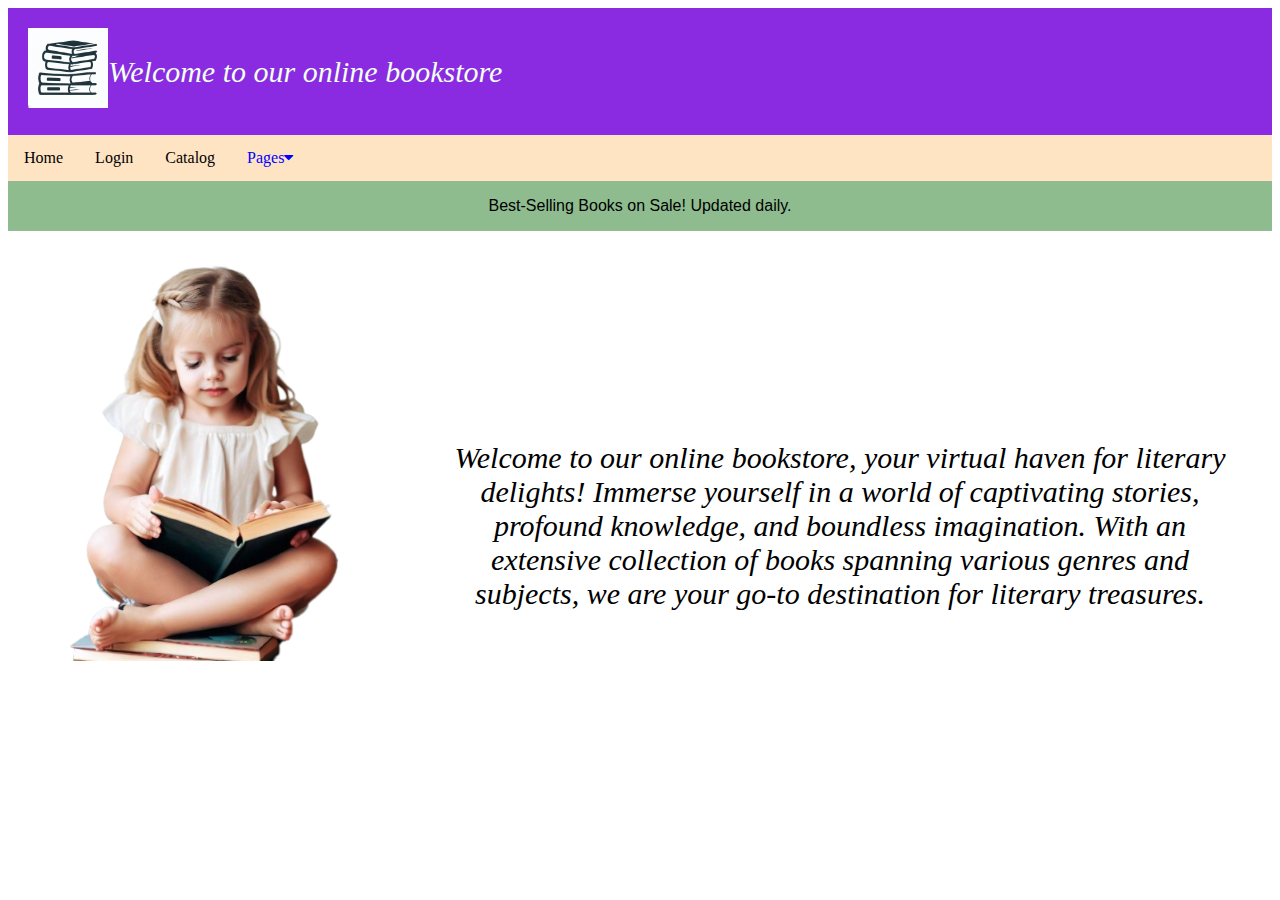
<file: index.html>
<!DOCTYPE html>
<html>
<head>
  <title>Online Bookstore - Home</title>
  <link rel="stylesheet" href="https://cdnjs.cloudflare.com/ajax/libs/font-awesome/4.7.0/css/font-awesome.min.css">
  <link rel="stylesheet" type="text/css" href="style.css">
</head>
<body>
  <header>
    <div class="box">
      <a href="index.html"  >
        <img src="images/bookstore_logo_original.jpg" alt="bookstore_logo" width="80" height="80">
      </a>
     
      <span style="text-align: center;">Welcome to our online bookstore</span>
  </div>
    
  
  </header>
  
  <div class="navbar">
    <a href="index.html">Home</a>
    <a href="login_new.html">Login</a>
    <a href="cat_new.html">Catalog</a>
    <div class="subnav">
      <button class="subnavbtn">Pages<i class="fa fa-caret-down"></i></button>
      <div class="subnav-content">
        <a href="about-us.html">About Us</a>
        <a href="our-services.html">Our Services</a>
        <a href="contact-us.html">Contact Us</a>
      </div>
    </div>
  </div>
  <div class="offer">
    <p>Best-Selling Books on Sale! Updated daily.</P>
    </div>
  <div class="homepage_bg">
    <div class="bodyimage" style="padding: 30px;">
     
        <img src="images/body_image.png" alt="bookstore_logo" width="400" height="400">
        <span style="text-align: center;">
          <p style="padding-top: 130px;">
            Welcome to our online bookstore, your virtual haven for literary delights! Immerse yourself in a world of captivating stories, profound knowledge, and boundless imagination. With an extensive collection of books spanning various genres and subjects, we are your go-to destination for literary treasures.
          </p>

   

</body>
</html>
</file>
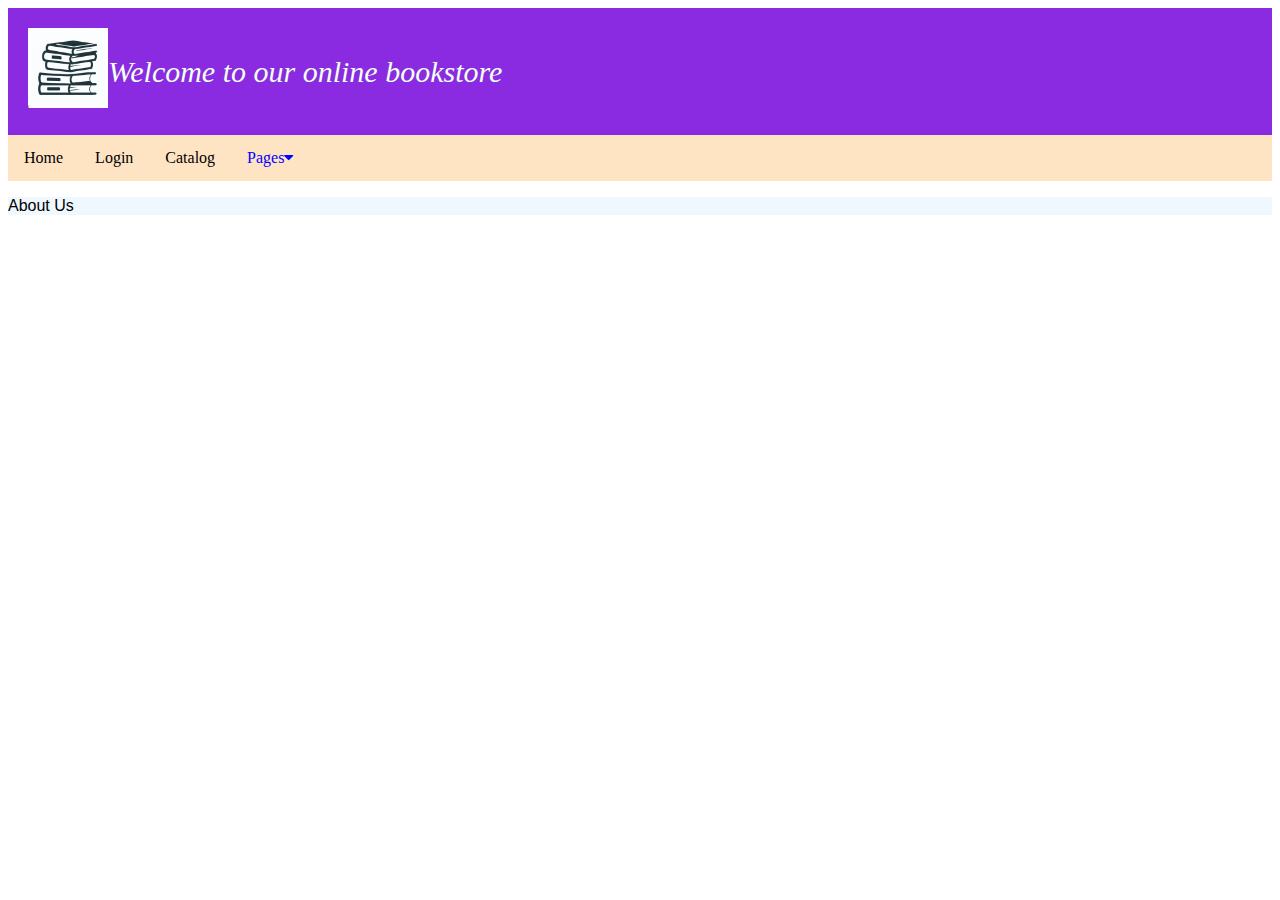
<file: about-us.html>
<!DOCTYPE html>
<html>
<head>
  <title>Online Bookstore - Home</title>
  <link rel="stylesheet" href="https://cdnjs.cloudflare.com/ajax/libs/font-awesome/4.7.0/css/font-awesome.min.css">
  <link rel="stylesheet" type="text/css" href="style.css">
</head>
<body>
  <header>
  <div class="box">
    <a href="index.html"  >
      <img src="images/bookstore_logo_original.jpg" alt="bookstore_logo" width="80" height="80">
    </a>
   
    <span style="text-align: center;">Welcome to our online bookstore</span>
</div>
  </header>
 
  <div class="navbar">
    <a href="index.html">Home</a>
    <a href="login_new.html">Login</a>
    <a href="cat_new.html">Catalog</a>
    <div class="subnav">
      <button class="subnavbtn">Pages<i class="fa fa-caret-down"></i></button>
      <div class="subnav-content">
        <a href="about-us.html">About Us</a>
        <a href="our-services.html">Our Services</a>
        <a href="contact-us.html">Contact Us</a>
      </div>
    </div>
  </div>

  <main>
    
    <p>About Us</p>
  </main>
</body>
</html>
</file>
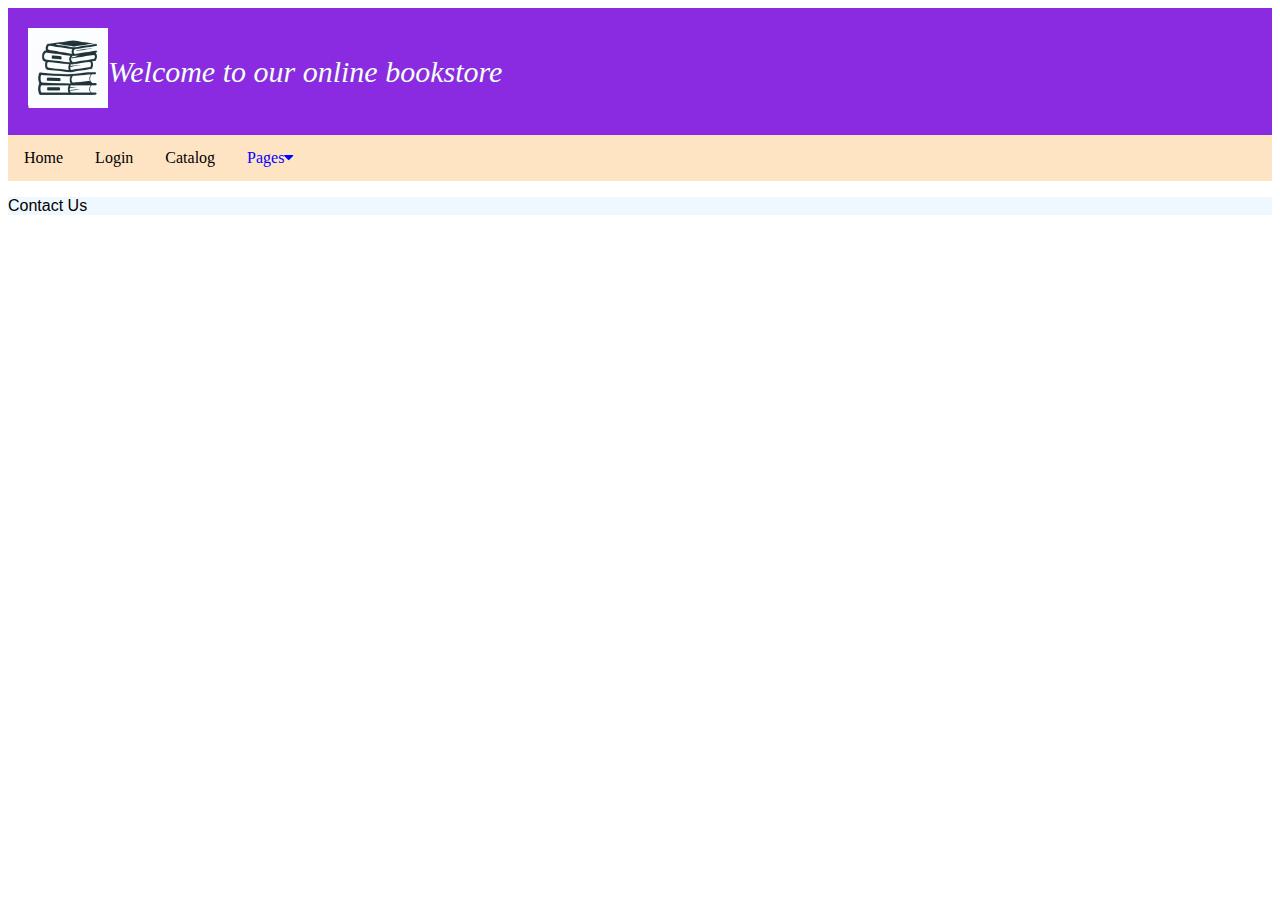
<file: contact-us.html>
<!DOCTYPE html>
<html>
<head>
  <title>Online Bookstore - Home</title>
  <link rel="stylesheet" href="https://cdnjs.cloudflare.com/ajax/libs/font-awesome/4.7.0/css/font-awesome.min.css">
  <link rel="stylesheet" type="text/css" href="style.css">
</head>
<body>
  <header>
    <div class="box">
      <a href="index.html"  >
        <img src="images/bookstore_logo_original.jpg" alt="bookstore_logo" width="80" height="80">
      </a>
     
      <span style="text-align: center;">Welcome to our online bookstore</span>
  </div>
  </header>
 
  <div class="navbar">
    <a href="index.html">Home</a>
    <a href="login_new.html">Login</a>
    <a href="cat_new.html">Catalog</a>
    <div class="subnav">
      <button class="subnavbtn">Pages<i class="fa fa-caret-down"></i></button>
      <div class="subnav-content">
        <a href="about-us.html">About Us</a>
        <a href="our-services.html">Our Services</a>
        <a href="contact-us.html">Contact Us</a>
      </div>
    </div>
  </div>
  <main>
    <p>Contact Us</p>
  </main>
</body>
</html>
</file>
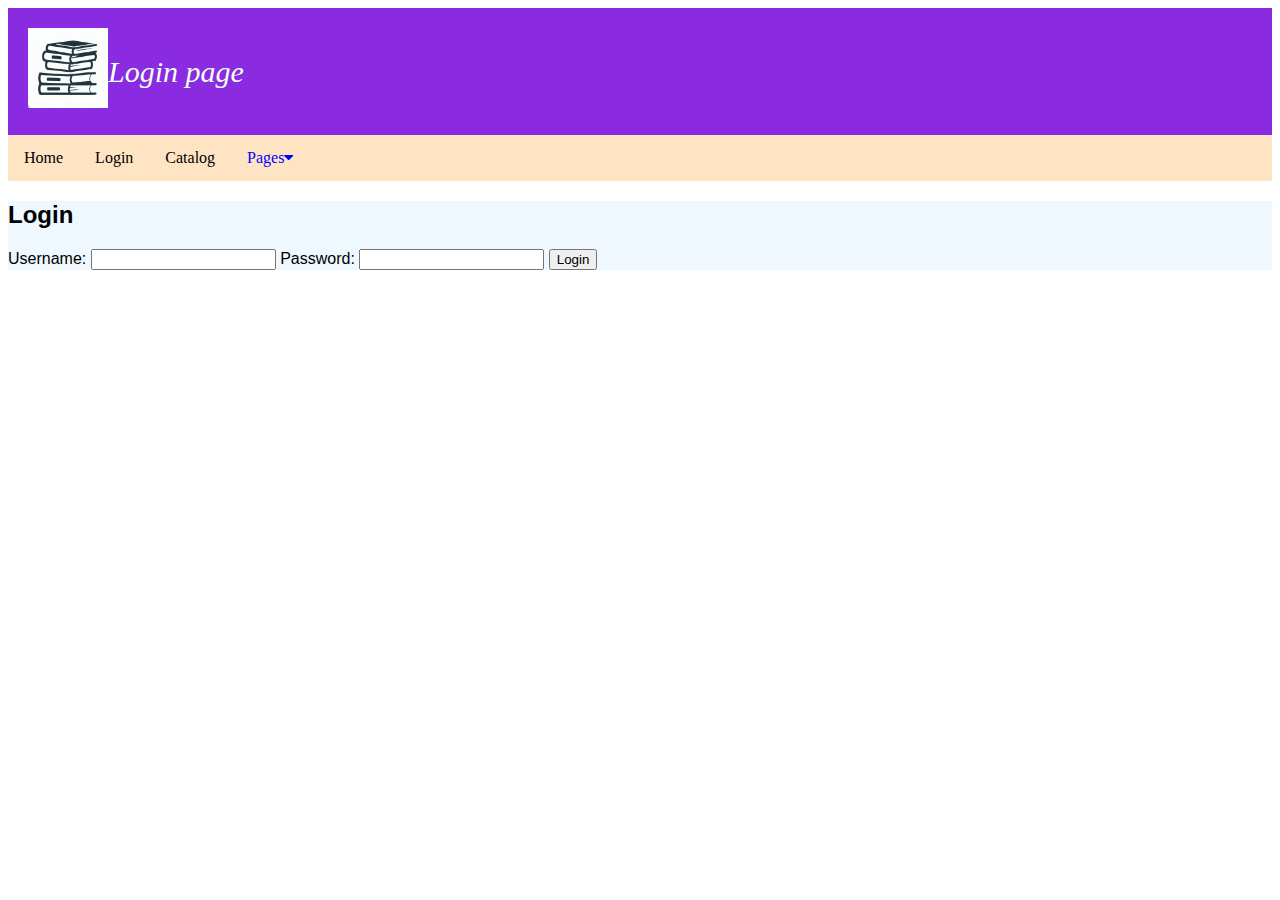
<file: login_new.html>
<!DOCTYPE html>
<html>
<head>
  <title>Online Bookstore - Login</title>
  <link rel="stylesheet" href="https://cdnjs.cloudflare.com/ajax/libs/font-awesome/4.7.0/css/font-awesome.min.css">
  <link rel="stylesheet" type="text/css" href="style.css">
</head>
<body>
  <header>
    <div class="box">
      <a href="index.html"  >
        <img src="images/bookstore_logo_original.jpg" alt="bookstore_logo" width="80" height="80">
      </a>
     
      <span style="text-align: center;">Login page</span>
  </div>
  </header>
  
  <div class="navbar">
    <a href="index.html">Home</a>
    <a href="login_new.html">Login</a>
    <a href="cat_new.html">Catalog</a>
    <div class="subnav">
      <button class="subnavbtn">Pages<i class="fa fa-caret-down"></i></button>
      <div class="subnav-content">
        <a href="about-us.html">About Us</a>
        <a href="our-services.html">Our Services</a>
        <a href="contact-us.html">Contact Us</a>
      </div>
    </div>
  </div>

  <main>
    <h2>Login</h2>
    <form>
      <label for="username">Username:</label>
      <input type="text" id="username" name="username">

      <label for="password">Password:</label>
      <input type="password" id="password" name="password">

      <button type="submit">Login</button>
    </form>
  </main>
</body>
</html>
</file>
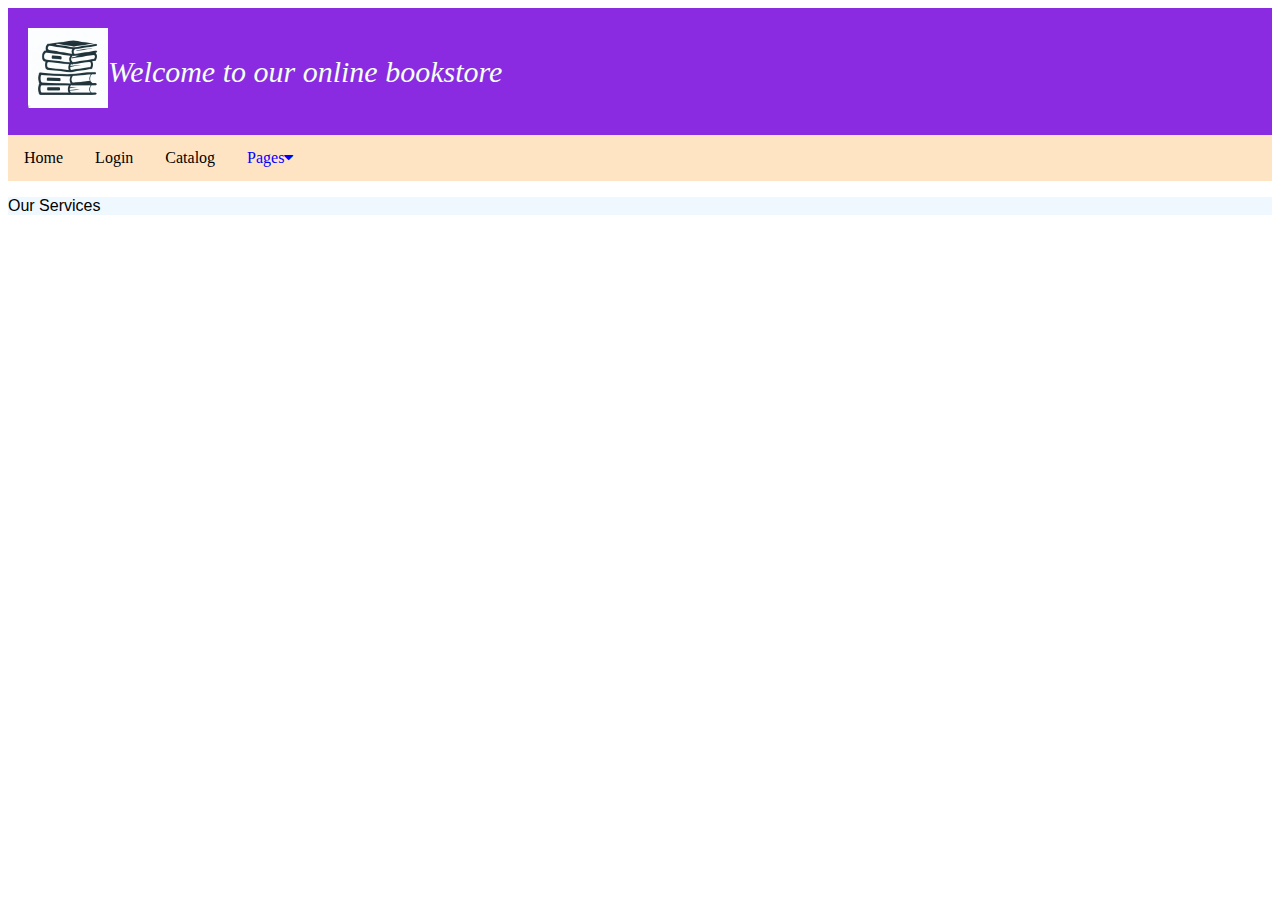
<file: our-services.html>
<!DOCTYPE html>
<html>
<head>
  <title>Online Bookstore - Home</title>
  <link rel="stylesheet" href="https://cdnjs.cloudflare.com/ajax/libs/font-awesome/4.7.0/css/font-awesome.min.css">
  <link rel="stylesheet" type="text/css" href="style.css">
</head>
<body>
  <header>
    <div class="box">
      <a href="index.html"  >
        <img src="images/bookstore_logo_original.jpg" alt="bookstore_logo" width="80" height="80">
      </a>
     
      <span style="text-align: center;">Welcome to our online bookstore</span>
  </div>
  </header>
  
  <div class="navbar">
    <a href="index.html">Home</a>
    <a href="login_new.html">Login</a>
    <a href="cat_new.html">Catalog</a>
    <div class="subnav">
      <button class="subnavbtn">Pages<i class="fa fa-caret-down"></i></button>
      <div class="subnav-content">
        <a href="about-us.html">About Us</a>
        <a href="our-services.html">Our Services</a>
        <a href="contact-us.html">Contact Us</a>
      </div>
    </div>
  </div>
  <main>
    
    <p>Our Services</p>
  </main>
</body>
</html>
</file>
<file: style.css>
/* Add your CSS styles here */
header {
  background: url(https://i.pinimg.com/564x/6c/d6/54/6cd6545440cdd9f488a945fc37a8fc13.jpg);
	background-size: 100%;
	background-repeat: no-repeat;
    background-color:blueviolet;
    color:honeydew;
    padding-left: 20px;

  }
header  .box {
    display: flex;
    padding-block: 20px;
    align-items:center;
    vertical-align: baseline;
    font: italic 30px "Fira Sans", serif;
    
 }
  .navbar{
    overflow: hidden;
    background-color: bisque;
  }
  .navbar a {
   float: left;
   font-size: 16px;
   color:black;
   text-align: center;
   padding: 14px 16px;
   text-decoration:none;
  }
  .subnav{
    float: left;
    overflow: hidden;
  }
  .subnav .subnavbtn{
    font-size: 16px;
    border:none;
    outline: none;
    color:blue;
    padding: 14px 16px;
    background-color: inherit;
    font-family: inherit;
    margin: 0;
  }
  .navbar a:hover, .subnav:hover .subnavbtn{
    background-color: crimson;
  }
  .subnav-content{
    display: none;
    position: absolute;
    left: 0;
    background-color: red;
    width: 100%;
    z-index: 1;
  }
  .subnav-content a{
    float: left;
    color: white;
    text-decoration: none;
  }
  .subnav-content a:hover{
    background-color: brown;
    color:black;
  }
  .subnav:hover .subnav-content{
    display: block;
  }
  .offer{
    text-align: center;
    background: url(https://images.unsplash.com/photo-1517842706803-3f0f99596c34?ixlib=rb-4.0.3&ixid=M3wxMjA3fDB8MHxwaG90by1wYWdlfHx8fGVufDB8fHx8fA%3D%3D&auto=format&fit=crop&w=870&q=80);
	background-size: 100%;
	background-repeat: no-repeat;
    background-color: darkseagreen;
    overflow: hidden;
    padding:0px;
    font-family: 'Lucida Sans', 'Lucida Sans Regular', 'Lucida Grande', 'Lucida Sans Unicode', Geneva, Verdana, sans-serif;
  }
  main{
    background-color:aliceblue;
    font-family: 'Lucida Sans', 'Lucida Sans Regular', 'Lucida Grande', 'Lucida Sans Unicode', Geneva, Verdana, sans-serif;
  }
  .homepage_bg{
    
     background: url(https://images.unsplash.com/photo-1495195129352-aeb325a55b65?ixlib=rb-4.0.3&ixid=M3wxMjA3fDB8MHxwaG90by1wYWdlfHx8fGVufDB8fHx8fA%3D%3D&auto=format&fit=crop&w=876&q=80);
	background-size: 100%;
	background-repeat: no-repeat;
  }
  .homepage_bg  .bodyimage {
    display: flex;
    padding-block: 20px;
    align-items:center;
    vertical-align: baseline;
    font: italic 30px "Fira Sans", serif;
   
  }
</file>
